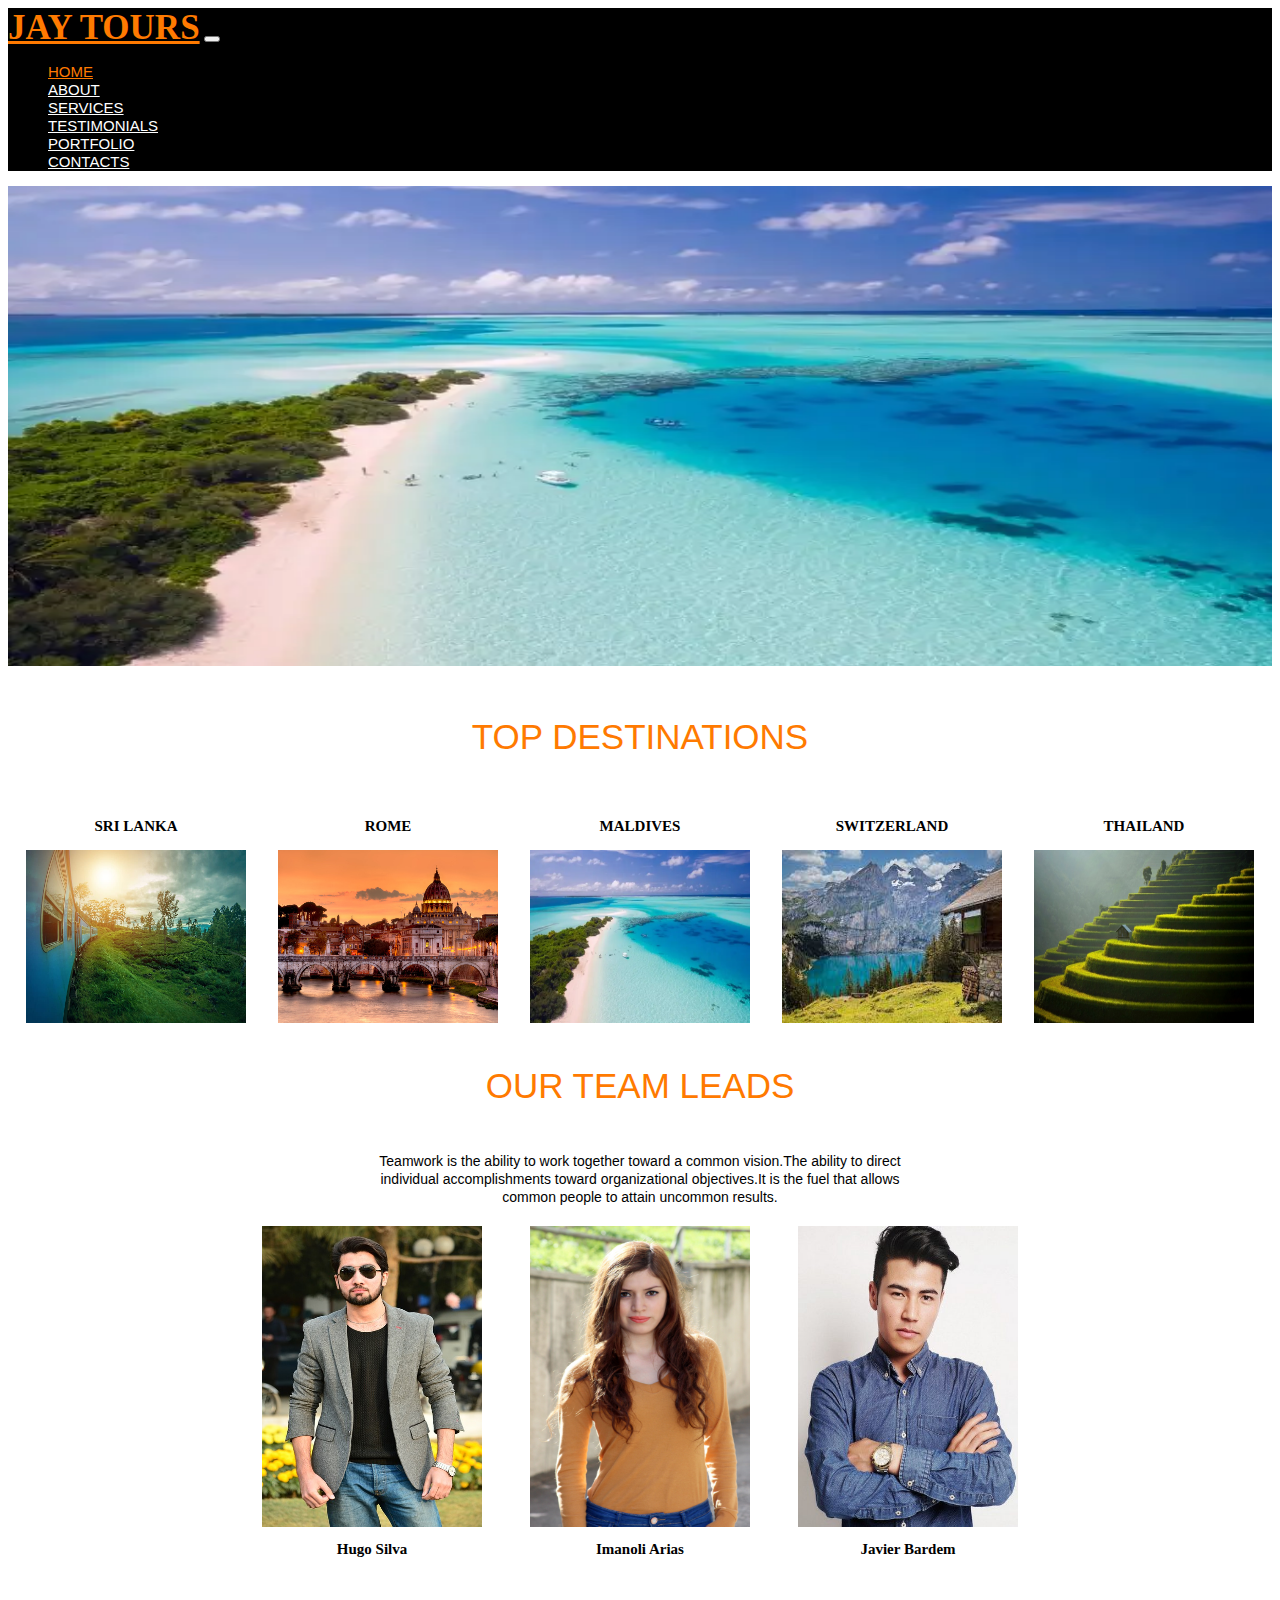
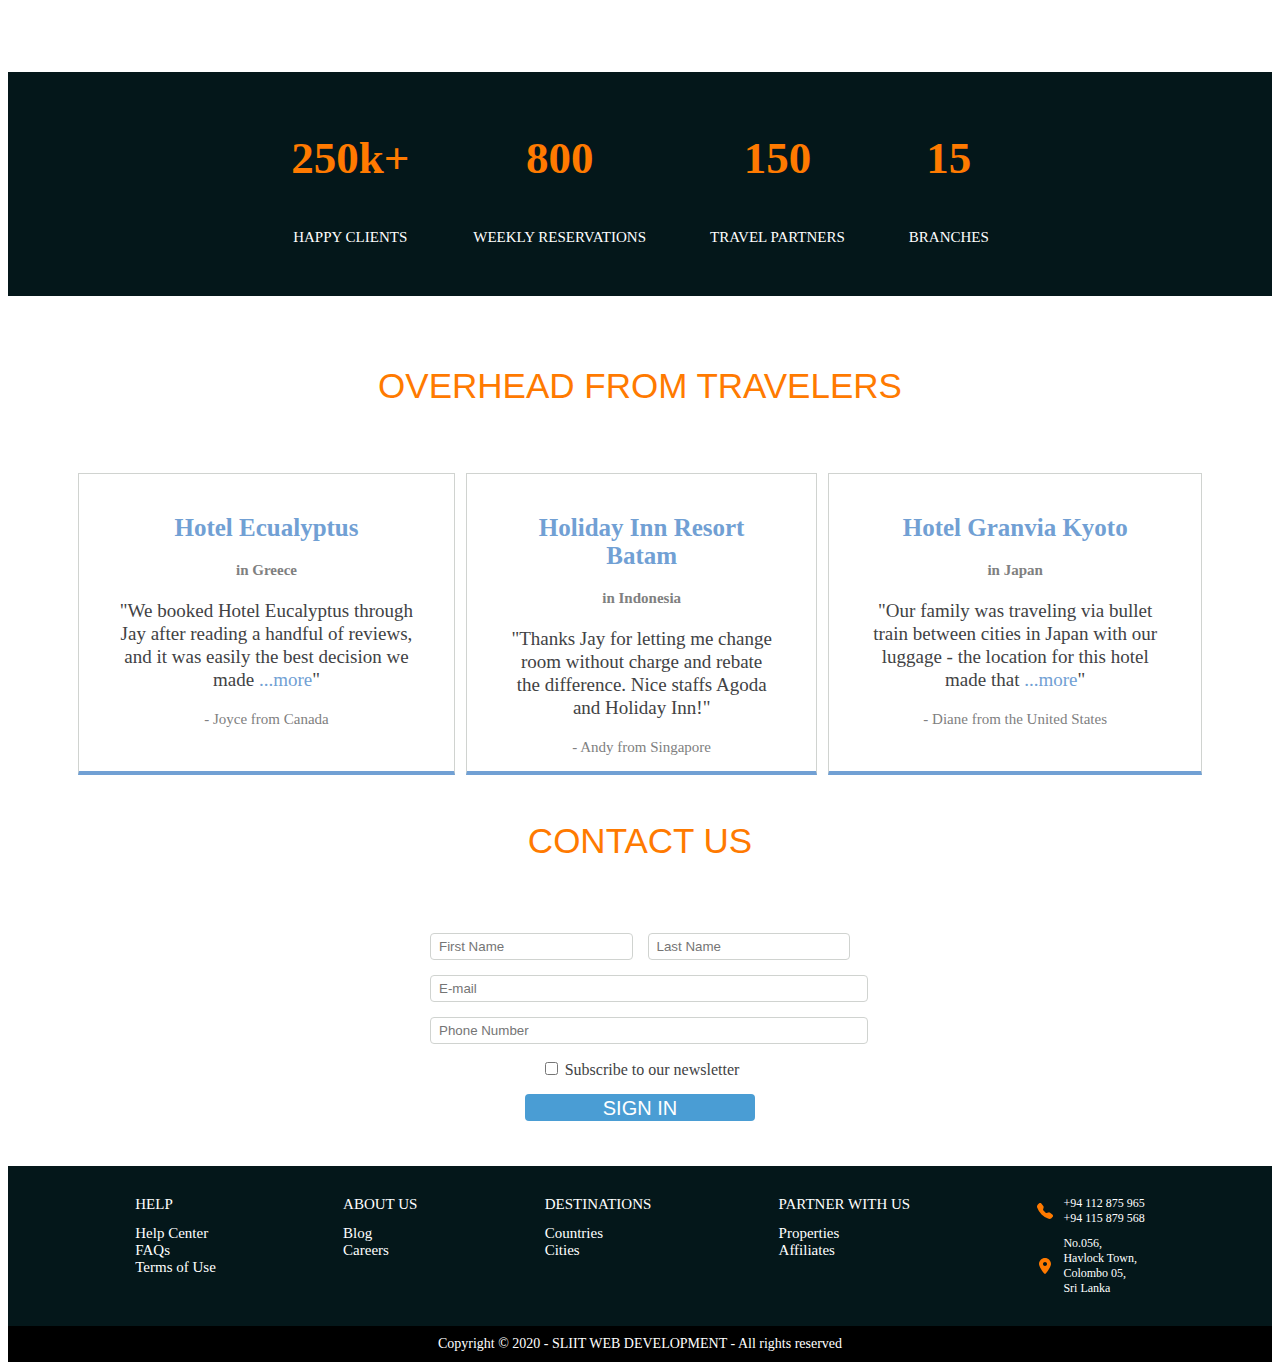
<file: index.html>
<!DOCTYPE html>
<html lang="en">
  <head>
    <meta charset="utf-8" />
    <meta name="viewport" content="width=device-width, initial-scale=1" />
    <title>Travel</title>
    <link
      href="https://cdn.jsdelivr.net/npm/bootstrap@5.3.2/dist/css/bootstrap.min.css"
      rel="stylesheet"
      integrity="sha384-T3c6CoIi6uLrA9TneNEoa7RxnatzjcDSCmG1MXxSR1GAsXEV/Dwwykc2MPK8M2HN"
      crossorigin="anonymous"
    />
    <link rel="stylesheet" type="text/css" href="styles.css" />
  </head>
  <body>
    <header class="container">
      <nav class="navbar navbar-expand-lg bg-body-secondary">
        <div class="container-fluid">
          <a class="navbar-brand" href="#">JAY TOURS</a>
          <button
            class="navbar-toggler"
            type="button"
            data-bs-toggle="collapse"
            data-bs-target="#navbarNav"
            aria-controls="navbarNav"
            aria-expanded="false"
            aria-label="Toggle navigation"
          >
            <span class="navbar-toggler-icon"></span>
          </button>
          <div
            class="collapse navbar-collapse justify-content-end"
            id="navbarNav"
          >
            <ul class="navbar-nav">
              <li class="nav-item">
                <a class="nav-link active" aria-current="page" href="#">HOME</a>
              </li>
              <li class="nav-item">
                <a class="nav-link" href="#">ABOUT</a>
              </li>
              <li class="nav-item">
                <a class="nav-link" href="#">SERVICES</a>
              </li>
              <li class="nav-item">
                <a class="nav-link" href="#">TESTIMONIALS</a>
              </li>
              <li class="nav-item">
                <a class="nav-link" href="#">PORTFOLIO</a>
              </li>
              <li class="nav-item">
                <a class="nav-link" href="#">CONTACTS</a>
              </li>
            </ul>
          </div>
        </div>
      </nav>
    </header>
    <main>
      <div>
        <img src="images/maldives-1.png" alt="CTA image" class="image-style" />
      </div>
      <div class="destination-section">
        <h4 class="section-title">Top destinations</h4>
        <div id="top-destinations"></div>
      </div>
      <div class="team-leads-section">
        <h4 class="section-title">Our team leads</h4>
        <p class="subtopic">
          Teamwork is the ability to work together toward a common vision.The
          ability to direct individual accomplishments toward organizational
          objectives.It is the fuel that allows common people to attain uncommon
          results.
        </p>
        <div id="team-leads-data"></div>
      </div>
      <div class="testimonials-section">
        <div id="testimonials"></div>
      </div>
      <div class="travelers-overhead-section">
        <h4 class="section-title">Overhead from travelers</h4>
        <div id="overhead-details">
          <div class="card">
            <h3 class="cardTitle">Hotel Ecualyptus</h3>
            <h4 class="locationName">in Greece</h4>
            <p class="reviewInShort">
              "We booked Hotel Eucalyptus through Jay after reading a handful of
              reviews, and it was easily the best decision we made
              <span class="seeMoreText">...more</span>"
            </p>
            <div class="personName">- Joyce from Canada</div>
          </div>
          <div class="card">
            <h3 class="cardTitle">Holiday Inn Resort Batam</h3>
            <h4 class="locationName">in Indonesia</h4>
            <p class="reviewInShort">
              "Thanks Jay for letting me change room without charge and rebate
              the difference. Nice staffs Agoda and Holiday Inn!"
            </p>
            <div class="personName">- Andy from Singapore</div>
          </div>
          <div class="card">
            <h3 class="cardTitle">Hotel Granvia Kyoto</h3>
            <h4 class="locationName">in Japan</h4>
            <p class="reviewInShort">
              "Our family was traveling via bullet train between cities in Japan
              with our luggage - the location for this hotel made that
              <span class="seeMoreText">...more</span>"
            </p>
            <div class="personName">- Diane from the United States</div>
          </div>
        </div>
      </div>
      <div class="contact-us-section">
        <h4 class="section-title">Contact us</h4>
        <div class="form-style">
          <form class="contact-us-form">
            <div class="name-field input-fields">
              <input
                class="input-style"
                type="text"
                name="first-name"
                id="first-name"
                placeholder="First Name"
              />
              <input
                class="input-style"
                type="text"
                name="last-name"
                id="last-name"
                placeholder="Last Name"
              />
            </div>
            <div class="input-fields">
              <input
                class="input-style"
                type="email"
                name="email"
                id="email"
                placeholder="E-mail"
              />
            </div>
            <div class="input-fields">
              <input
                class="input-style"
                type="tel"
                name="phone-number"
                id="phone-number"
                placeholder="Phone Number"
              />
            </div>
            <div>
              <input
                type="checkbox"
                name="newsletter-subscription"
                id="newsletter-subscription"
              />
              <label for="newsletter-subscription" class="checkbox-label"
                >Subscribe to our newsletter</label
              >
            </div>
            <div class="input-fields">
              <button type="submit" class="submit-button">Sign in</button>
            </div>
          </form>
        </div>
      </div>
    </main>
    <footer class="footer-styles">
      <div class="footer-itemset">
        <div class="footer-nav-title">Help</div>
        <div>
          <div>Help Center</div>
          <div>FAQs</div>
          <div>Terms of Use</div>
        </div>
      </div>
      <div class="footer-itemset">
        <div class="footer-nav-title">About us</div>
        <div>
          <div>Blog</div>
          <div>Careers</div>
        </div>
      </div>
      <div class="footer-itemset">
        <div class="footer-nav-title">Destinations</div>
        <div>
          <div>Countries</div>
          <div>Cities</div>
        </div>
      </div>
      <div class="footer-itemset">
        <div class="footer-nav-title">Partner with us</div>
        <div>
          <div>Properties</div>
          <div>Affiliates</div>
        </div>
      </div>
      <div class="contact-details">
        <div class="contact-items">
          <svg
            xmlns="http://www.w3.org/2000/svg"
            width="16"
            height="16"
            fill="currentColor"
            class="bi bi-telephone-fill"
            viewBox="0 0 16 16"
          >
            <path
              fill-rule="evenodd"
              class="icon-color"
              d="M1.885.511a1.745 1.745 0 0 1 2.61.163L6.29 2.98c.329.423.445.974.315 1.494l-.547 2.19a.678.678 0 0 0 .178.643l2.457 2.457a.678.678 0 0 0 .644.178l2.189-.547a1.745 1.745 0 0 1 1.494.315l2.306 1.794c.829.645.905 1.87.163 2.611l-1.034 1.034c-.74.74-1.846 1.065-2.877.702a18.634 18.634 0 0 1-7.01-4.42 18.634 18.634 0 0 1-4.42-7.009c-.362-1.03-.037-2.137.703-2.877L1.885.511z"
            />
          </svg>
          <div>
            <div>+94 112 875 965</div>
            <div>+94 115 879 568</div>
          </div>
        </div>

        <div class="contact-items">
          <svg
            xmlns="http://www.w3.org/2000/svg"
            width="16"
            height="16"
            fill="currentColor"
            viewBox="0 0 384 512"
          >
            <!--! Font Awesome Free 6.1.1 by @fontawesome - https://fontawesome.com License - https://fontawesome.com/license/free (Icons: CC BY 4.0, Fonts: SIL OFL 1.1, Code: MIT License) Copyright 2022 Fonticons, Inc. -->
            <path
              class="icon-color"
              d="M168.3 499.2C116.1 435 0 279.4 0 192C0 85.96 85.96 0 192 0C298 0 384 85.96 384 192C384 279.4 267 435 215.7 499.2C203.4 514.5 180.6 514.5 168.3 499.2H168.3zM192 256C227.3 256 256 227.3 256 192C256 156.7 227.3 128 192 128C156.7 128 128 156.7 128 192C128 227.3 156.7 256 192 256z"
            />
          </svg>
          <div>
            <div>No.056,</div>
            <div>Havlock Town,</div>
            <div>Colombo 05,</div>
            <div>Sri Lanka</div>
          </div>
        </div>
      </div>
    </footer>
    <div class="copyright-notice">
      Copyright &copy; 2020 - SLIIT WEB DEVELOPMENT - All rights reserved
    </div>
    <script
      src="https://cdn.jsdelivr.net/npm/bootstrap@5.3.2/dist/js/bootstrap.bundle.min.js"
      integrity="sha384-C6RzsynM9kWDrMNeT87bh95OGNyZPhcTNXj1NW7RuBCsyN/o0jlpcV8Qyq46cDfL"
      crossorigin="anonymous"
    ></script>
    <script type="text/javascript" src="script.js"></script>
  </body>
</html>
</file>
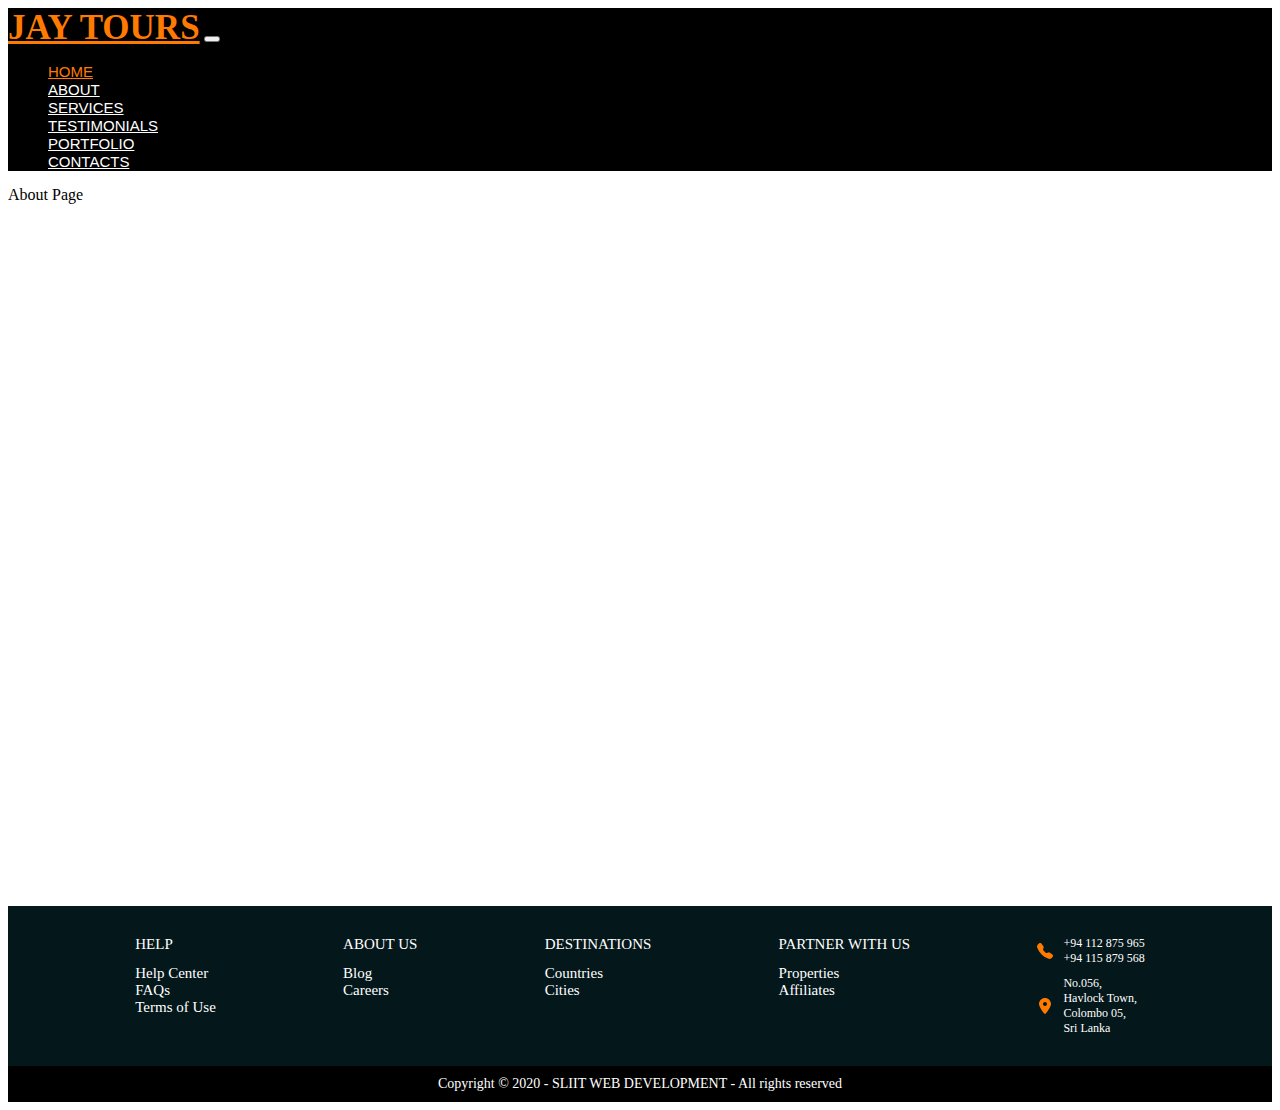
<file: about.html>
<!DOCTYPE html>
<html lang="en">
  <head>
    <meta charset="UTF-8" />
    <meta name="viewport" content="width=device-width, initial-scale=1.0" />
    <title>Travel</title>
    <link
      href="https://cdn.jsdelivr.net/npm/bootstrap@5.3.2/dist/css/bootstrap.min.css"
      rel="stylesheet"
      integrity="sha384-T3c6CoIi6uLrA9TneNEoa7RxnatzjcDSCmG1MXxSR1GAsXEV/Dwwykc2MPK8M2HN"
      crossorigin="anonymous"
    />
    <link rel="stylesheet" type="text/css" href="styles.css" />
  </head>
  <body>
    <header class="container">
      <nav class="navbar navbar-expand-lg bg-body-secondary">
        <div class="container-fluid">
          <a class="navbar-brand" href="/index.html">JAY TOURS</a>
          <button
            class="navbar-toggler"
            type="button"
            data-bs-toggle="collapse"
            data-bs-target="#navbarNav"
            aria-controls="navbarNav"
            aria-expanded="false"
            aria-label="Toggle navigation"
          >
            <span class="navbar-toggler-icon"></span>
          </button>
          <div
            class="collapse navbar-collapse justify-content-end"
            id="navbarNav"
          >
            <ul class="navbar-nav">
              <li class="nav-item">
                <a
                  class="nav-link active"
                  aria-current="page"
                  href="/index.html"
                  >HOME</a
                >
              </li>
              <li class="nav-item">
                <a class="nav-link" href="/about.html">ABOUT</a>
              </li>
              <li class="nav-item">
                <a class="nav-link" href="/services.html">SERVICES</a>
              </li>
              <li class="nav-item">
                <a class="nav-link" href="/testimonials.html">TESTIMONIALS</a>
              </li>
              <li class="nav-item">
                <a class="nav-link" href="/portfolio.html">PORTFOLIO</a>
              </li>
              <li class="nav-item">
                <a class="nav-link" href="/contacts.html">CONTACTS</a>
              </li>
            </ul>
          </div>
        </div>
      </nav>
    </header>
    <main class="main-content">About Page</main>

    <footer class="footer-styles">
      <div class="footer-itemset">
        <div class="footer-nav-title">Help</div>
        <div>
          <div>Help Center</div>
          <div>FAQs</div>
          <div>Terms of Use</div>
        </div>
      </div>
      <div class="footer-itemset">
        <div class="footer-nav-title">About us</div>
        <div>
          <div>Blog</div>
          <div>Careers</div>
        </div>
      </div>
      <div class="footer-itemset">
        <div class="footer-nav-title">Destinations</div>
        <div>
          <div>Countries</div>
          <div>Cities</div>
        </div>
      </div>
      <div class="footer-itemset">
        <div class="footer-nav-title">Partner with us</div>
        <div>
          <div>Properties</div>
          <div>Affiliates</div>
        </div>
      </div>
      <div class="contact-details">
        <div class="contact-items">
          <svg
            xmlns="http://www.w3.org/2000/svg"
            width="16"
            height="16"
            fill="currentColor"
            class="bi bi-telephone-fill"
            viewBox="0 0 16 16"
          >
            <path
              fill-rule="evenodd"
              class="icon-color"
              d="M1.885.511a1.745 1.745 0 0 1 2.61.163L6.29 2.98c.329.423.445.974.315 1.494l-.547 2.19a.678.678 0 0 0 .178.643l2.457 2.457a.678.678 0 0 0 .644.178l2.189-.547a1.745 1.745 0 0 1 1.494.315l2.306 1.794c.829.645.905 1.87.163 2.611l-1.034 1.034c-.74.74-1.846 1.065-2.877.702a18.634 18.634 0 0 1-7.01-4.42 18.634 18.634 0 0 1-4.42-7.009c-.362-1.03-.037-2.137.703-2.877L1.885.511z"
            />
          </svg>
          <div>
            <div>+94 112 875 965</div>
            <div>+94 115 879 568</div>
          </div>
        </div>

        <div class="contact-items">
          <svg
            xmlns="http://www.w3.org/2000/svg"
            width="16"
            height="16"
            fill="currentColor"
            viewBox="0 0 384 512"
          >
            <!--! Font Awesome Free 6.1.1 by @fontawesome - https://fontawesome.com License - https://fontawesome.com/license/free (Icons: CC BY 4.0, Fonts: SIL OFL 1.1, Code: MIT License) Copyright 2022 Fonticons, Inc. -->
            <path
              class="icon-color"
              d="M168.3 499.2C116.1 435 0 279.4 0 192C0 85.96 85.96 0 192 0C298 0 384 85.96 384 192C384 279.4 267 435 215.7 499.2C203.4 514.5 180.6 514.5 168.3 499.2H168.3zM192 256C227.3 256 256 227.3 256 192C256 156.7 227.3 128 192 128C156.7 128 128 156.7 128 192C128 227.3 156.7 256 192 256z"
            />
          </svg>
          <div>
            <div>No.056,</div>
            <div>Havlock Town,</div>
            <div>Colombo 05,</div>
            <div>Sri Lanka</div>
          </div>
        </div>
      </div>
    </footer>
    <div class="copyright-notice">
      Copyright &copy; 2020 - SLIIT WEB DEVELOPMENT - All rights reserved
    </div>
  </body>
</html>
</file>
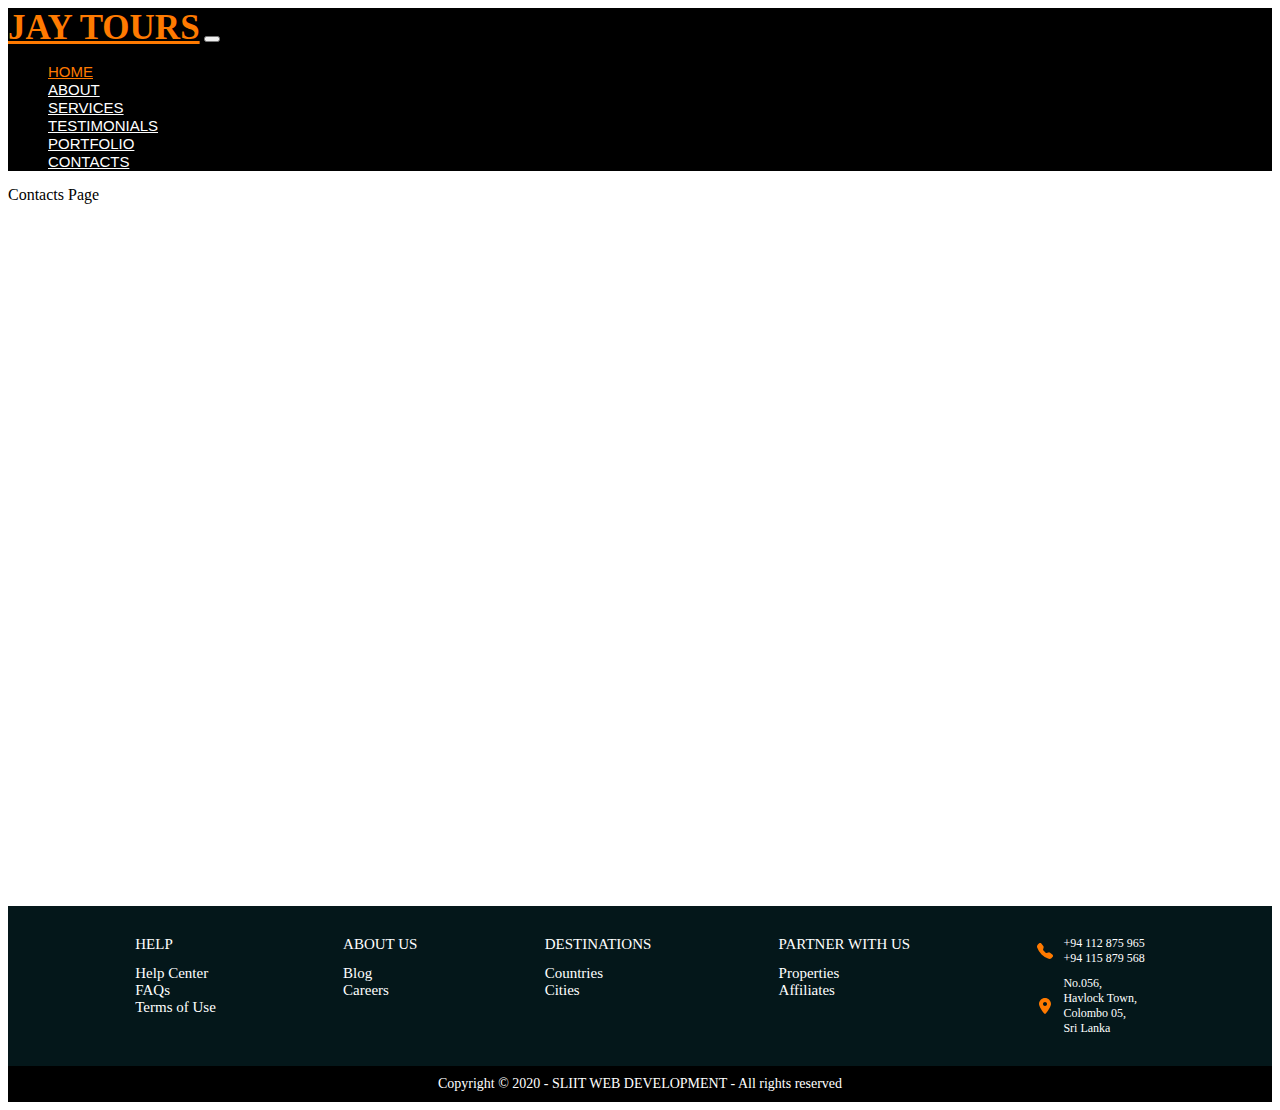
<file: contacts.html>
<!DOCTYPE html>
<html lang="en">
  <head>
    <meta charset="UTF-8" />
    <meta name="viewport" content="width=device-width, initial-scale=1.0" />
    <title>Travel</title>
    <link
      href="https://cdn.jsdelivr.net/npm/bootstrap@5.3.2/dist/css/bootstrap.min.css"
      rel="stylesheet"
      integrity="sha384-T3c6CoIi6uLrA9TneNEoa7RxnatzjcDSCmG1MXxSR1GAsXEV/Dwwykc2MPK8M2HN"
      crossorigin="anonymous"
    />
    <link rel="stylesheet" type="text/css" href="styles.css" />
  </head>
  <body>
    <header class="container">
      <nav class="navbar navbar-expand-lg bg-body-secondary">
        <div class="container-fluid">
          <a class="navbar-brand" href="/index.html">JAY TOURS</a>
          <button
            class="navbar-toggler"
            type="button"
            data-bs-toggle="collapse"
            data-bs-target="#navbarNav"
            aria-controls="navbarNav"
            aria-expanded="false"
            aria-label="Toggle navigation"
          >
            <span class="navbar-toggler-icon"></span>
          </button>
          <div
            class="collapse navbar-collapse justify-content-end"
            id="navbarNav"
          >
            <ul class="navbar-nav">
              <li class="nav-item">
                <a
                  class="nav-link active"
                  aria-current="page"
                  href="/index.html"
                  >HOME</a
                >
              </li>
              <li class="nav-item">
                <a class="nav-link" href="/about.html">ABOUT</a>
              </li>
              <li class="nav-item">
                <a class="nav-link" href="/services.html">SERVICES</a>
              </li>
              <li class="nav-item">
                <a class="nav-link" href="/testimonials.html">TESTIMONIALS</a>
              </li>
              <li class="nav-item">
                <a class="nav-link" href="/portfolio.html">PORTFOLIO</a>
              </li>
              <li class="nav-item">
                <a class="nav-link" href="/contacts.html">CONTACTS</a>
              </li>
            </ul>
          </div>
        </div>
      </nav>
    </header>
    <main class="main-content">Contacts Page</main>
    <footer class="footer-styles">
        <div class="footer-itemset">
          <div class="footer-nav-title">Help</div>
          <div>
            <div>Help Center</div>
            <div>FAQs</div>
            <div>Terms of Use</div>
          </div>
        </div>
        <div class="footer-itemset">
          <div class="footer-nav-title">About us</div>
          <div>
            <div>Blog</div>
            <div>Careers</div>
          </div>
        </div>
        <div class="footer-itemset">
          <div class="footer-nav-title">Destinations</div>
          <div>
            <div>Countries</div>
            <div>Cities</div>
          </div>
        </div>
        <div class="footer-itemset">
          <div class="footer-nav-title">Partner with us</div>
          <div>
            <div>Properties</div>
            <div>Affiliates</div>
          </div>
        </div>
        <div class="contact-details">
          <div class="contact-items">
            <svg
              xmlns="http://www.w3.org/2000/svg"
              width="16"
              height="16"
              fill="currentColor"
              class="bi bi-telephone-fill"
              viewBox="0 0 16 16"
            >
              <path
                fill-rule="evenodd"
                class="icon-color"
                d="M1.885.511a1.745 1.745 0 0 1 2.61.163L6.29 2.98c.329.423.445.974.315 1.494l-.547 2.19a.678.678 0 0 0 .178.643l2.457 2.457a.678.678 0 0 0 .644.178l2.189-.547a1.745 1.745 0 0 1 1.494.315l2.306 1.794c.829.645.905 1.87.163 2.611l-1.034 1.034c-.74.74-1.846 1.065-2.877.702a18.634 18.634 0 0 1-7.01-4.42 18.634 18.634 0 0 1-4.42-7.009c-.362-1.03-.037-2.137.703-2.877L1.885.511z"
              />
            </svg>
            <div>
              <div>+94 112 875 965</div>
              <div>+94 115 879 568</div>
            </div>
          </div>
  
          <div class="contact-items">
            <svg
              xmlns="http://www.w3.org/2000/svg"
              width="16"
              height="16"
              fill="currentColor"
              viewBox="0 0 384 512"
            >
              <!--! Font Awesome Free 6.1.1 by @fontawesome - https://fontawesome.com License - https://fontawesome.com/license/free (Icons: CC BY 4.0, Fonts: SIL OFL 1.1, Code: MIT License) Copyright 2022 Fonticons, Inc. -->
              <path
                class="icon-color"
                d="M168.3 499.2C116.1 435 0 279.4 0 192C0 85.96 85.96 0 192 0C298 0 384 85.96 384 192C384 279.4 267 435 215.7 499.2C203.4 514.5 180.6 514.5 168.3 499.2H168.3zM192 256C227.3 256 256 227.3 256 192C256 156.7 227.3 128 192 128C156.7 128 128 156.7 128 192C128 227.3 156.7 256 192 256z"
              />
            </svg>
            <div>
              <div>No.056,</div>
              <div>Havlock Town,</div>
              <div>Colombo 05,</div>
              <div>Sri Lanka</div>
            </div>
          </div>
        </div>
      </footer>
      <div class="copyright-notice">
        Copyright &copy; 2020 - SLIIT WEB DEVELOPMENT - All rights reserved
      </div>
  </body>
</html>
</file>
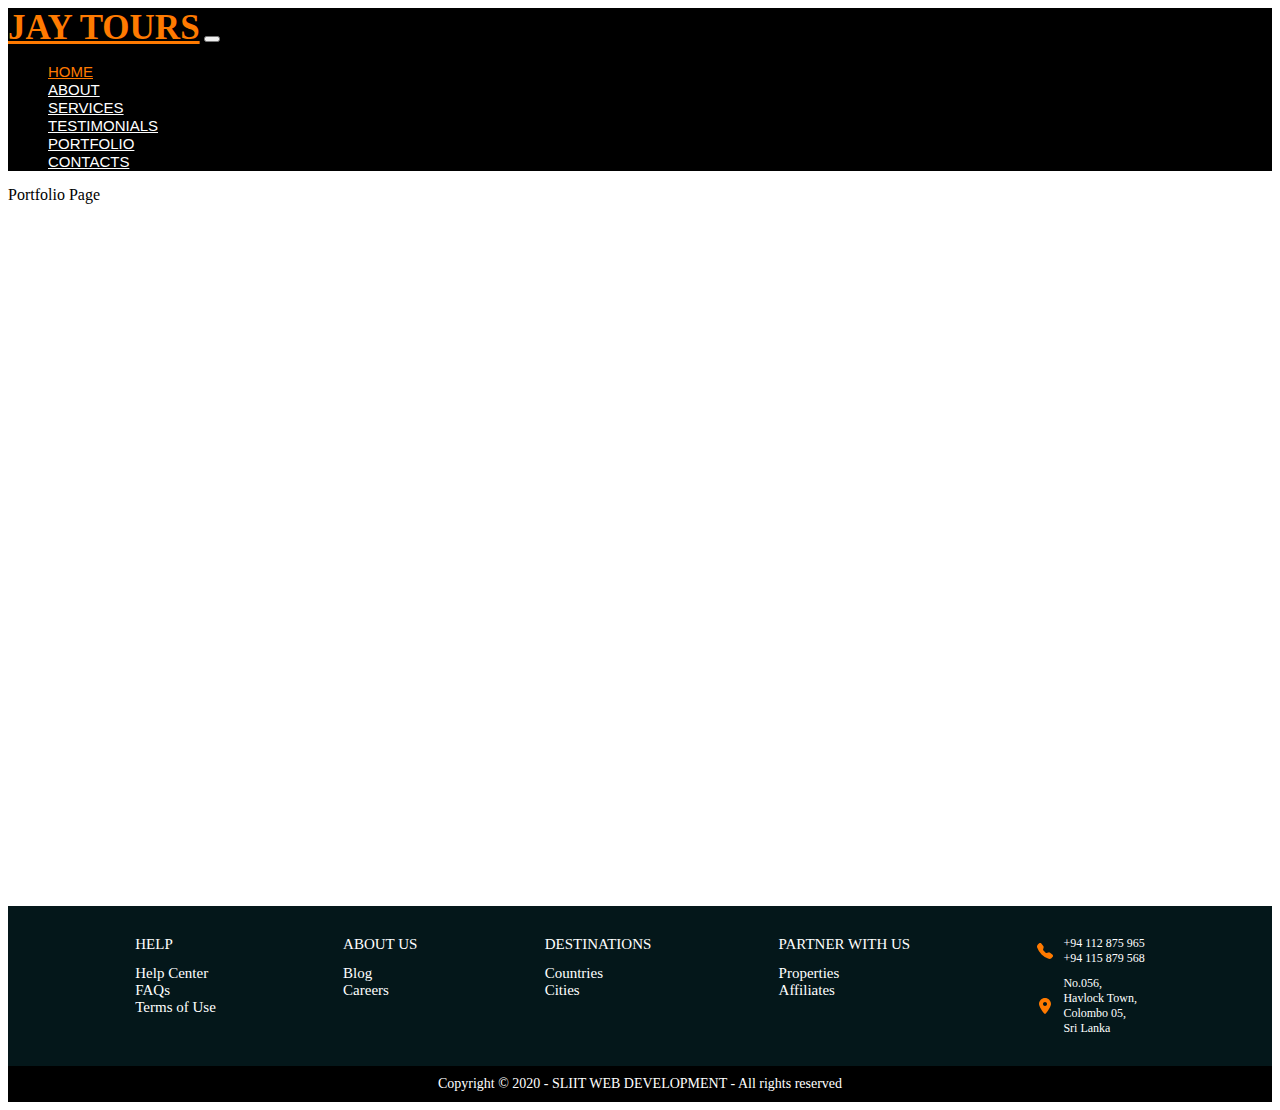
<file: portfolio.html>
<!DOCTYPE html>
<html lang="en">
  <head>
    <meta charset="UTF-8" />
    <meta name="viewport" content="width=device-width, initial-scale=1.0" />
    <title>Travel</title>
    <link
      href="https://cdn.jsdelivr.net/npm/bootstrap@5.3.2/dist/css/bootstrap.min.css"
      rel="stylesheet"
      integrity="sha384-T3c6CoIi6uLrA9TneNEoa7RxnatzjcDSCmG1MXxSR1GAsXEV/Dwwykc2MPK8M2HN"
      crossorigin="anonymous"
    />
    <link rel="stylesheet" type="text/css" href="styles.css" />
  </head>
  <body>
    <header class="container">
      <nav class="navbar navbar-expand-lg bg-body-secondary">
        <div class="container-fluid">
          <a class="navbar-brand" href="/index.html">JAY TOURS</a>
          <button
            class="navbar-toggler"
            type="button"
            data-bs-toggle="collapse"
            data-bs-target="#navbarNav"
            aria-controls="navbarNav"
            aria-expanded="false"
            aria-label="Toggle navigation"
          >
            <span class="navbar-toggler-icon"></span>
          </button>
          <div
            class="collapse navbar-collapse justify-content-end"
            id="navbarNav"
          >
            <ul class="navbar-nav">
              <li class="nav-item">
                <a
                  class="nav-link active"
                  aria-current="page"
                  href="/index.html"
                  >HOME</a
                >
              </li>
              <li class="nav-item">
                <a class="nav-link" href="/about.html">ABOUT</a>
              </li>
              <li class="nav-item">
                <a class="nav-link" href="/services.html">SERVICES</a>
              </li>
              <li class="nav-item">
                <a class="nav-link" href="/testimonials.html">TESTIMONIALS</a>
              </li>
              <li class="nav-item">
                <a class="nav-link" href="/portfolio.html">PORTFOLIO</a>
              </li>
              <li class="nav-item">
                <a class="nav-link" href="/contacts.html">CONTACTS</a>
              </li>
            </ul>
          </div>
        </div>
      </nav>
    </header>
    <main class="main-content">Portfolio Page</main>
    <footer class="footer-styles">
        <div class="footer-itemset">
          <div class="footer-nav-title">Help</div>
          <div>
            <div>Help Center</div>
            <div>FAQs</div>
            <div>Terms of Use</div>
          </div>
        </div>
        <div class="footer-itemset">
          <div class="footer-nav-title">About us</div>
          <div>
            <div>Blog</div>
            <div>Careers</div>
          </div>
        </div>
        <div class="footer-itemset">
          <div class="footer-nav-title">Destinations</div>
          <div>
            <div>Countries</div>
            <div>Cities</div>
          </div>
        </div>
        <div class="footer-itemset">
          <div class="footer-nav-title">Partner with us</div>
          <div>
            <div>Properties</div>
            <div>Affiliates</div>
          </div>
        </div>
        <div class="contact-details">
          <div class="contact-items">
            <svg
              xmlns="http://www.w3.org/2000/svg"
              width="16"
              height="16"
              fill="currentColor"
              class="bi bi-telephone-fill"
              viewBox="0 0 16 16"
            >
              <path
                fill-rule="evenodd"
                class="icon-color"
                d="M1.885.511a1.745 1.745 0 0 1 2.61.163L6.29 2.98c.329.423.445.974.315 1.494l-.547 2.19a.678.678 0 0 0 .178.643l2.457 2.457a.678.678 0 0 0 .644.178l2.189-.547a1.745 1.745 0 0 1 1.494.315l2.306 1.794c.829.645.905 1.87.163 2.611l-1.034 1.034c-.74.74-1.846 1.065-2.877.702a18.634 18.634 0 0 1-7.01-4.42 18.634 18.634 0 0 1-4.42-7.009c-.362-1.03-.037-2.137.703-2.877L1.885.511z"
              />
            </svg>
            <div>
              <div>+94 112 875 965</div>
              <div>+94 115 879 568</div>
            </div>
          </div>
  
          <div class="contact-items">
            <svg
              xmlns="http://www.w3.org/2000/svg"
              width="16"
              height="16"
              fill="currentColor"
              viewBox="0 0 384 512"
            >
              <!--! Font Awesome Free 6.1.1 by @fontawesome - https://fontawesome.com License - https://fontawesome.com/license/free (Icons: CC BY 4.0, Fonts: SIL OFL 1.1, Code: MIT License) Copyright 2022 Fonticons, Inc. -->
              <path
                class="icon-color"
                d="M168.3 499.2C116.1 435 0 279.4 0 192C0 85.96 85.96 0 192 0C298 0 384 85.96 384 192C384 279.4 267 435 215.7 499.2C203.4 514.5 180.6 514.5 168.3 499.2H168.3zM192 256C227.3 256 256 227.3 256 192C256 156.7 227.3 128 192 128C156.7 128 128 156.7 128 192C128 227.3 156.7 256 192 256z"
              />
            </svg>
            <div>
              <div>No.056,</div>
              <div>Havlock Town,</div>
              <div>Colombo 05,</div>
              <div>Sri Lanka</div>
            </div>
          </div>
        </div>
      </footer>
      <div class="copyright-notice">
        Copyright &copy; 2020 - SLIIT WEB DEVELOPMENT - All rights reserved
      </div>
  </body>
</html>
</file>
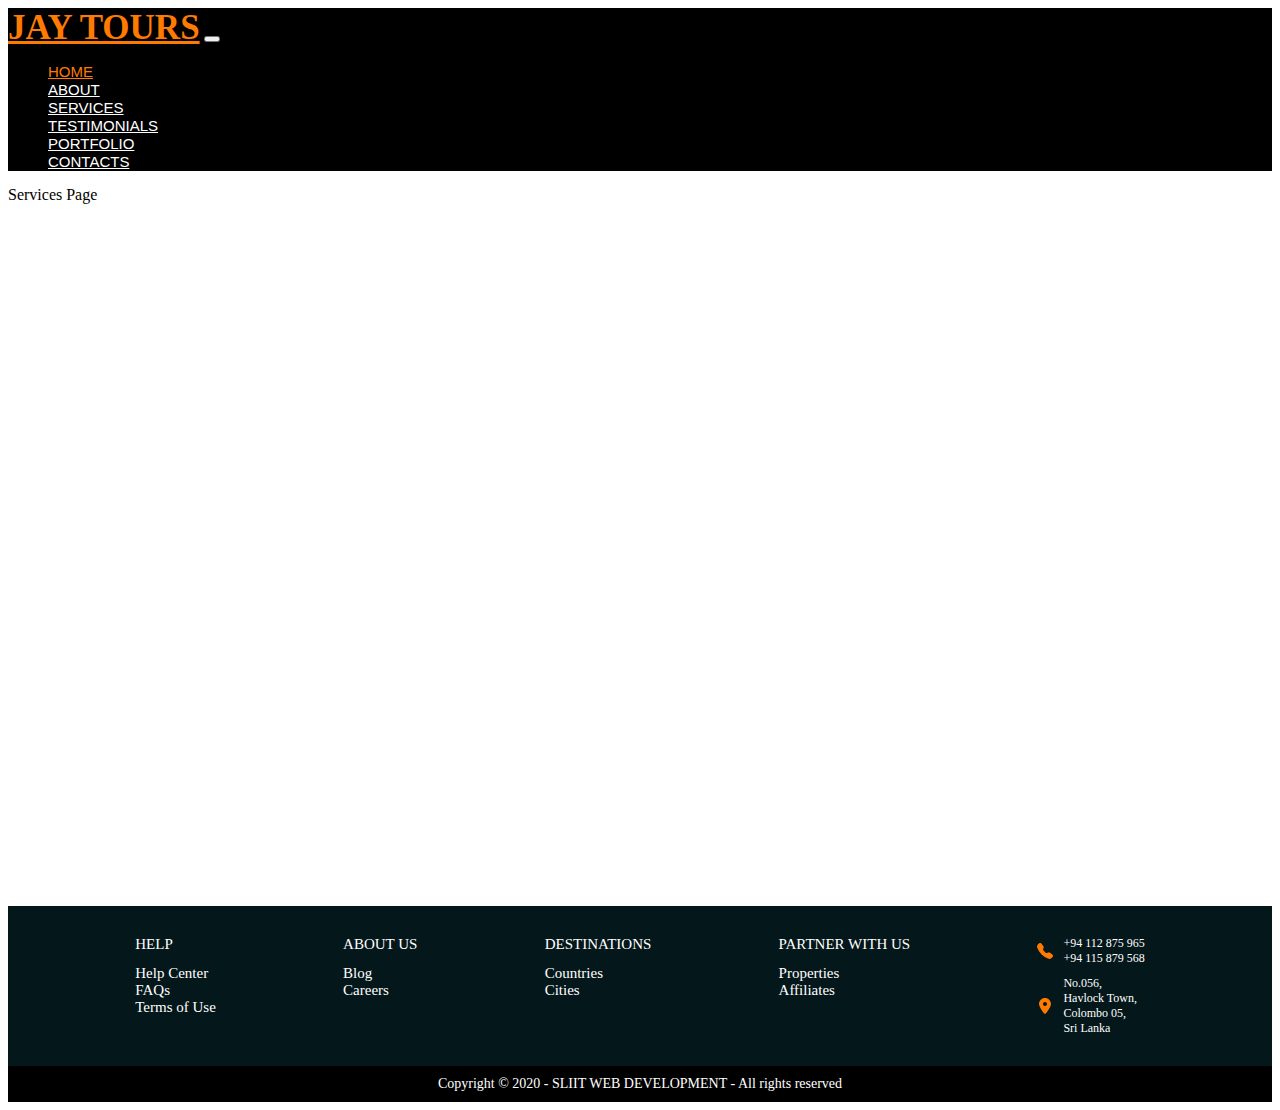
<file: services.html>
<!DOCTYPE html>
<html lang="en">
  <head>
    <meta charset="UTF-8" />
    <meta name="viewport" content="width=device-width, initial-scale=1.0" />
    <title>Travel</title>
    <link
      href="https://cdn.jsdelivr.net/npm/bootstrap@5.3.2/dist/css/bootstrap.min.css"
      rel="stylesheet"
      integrity="sha384-T3c6CoIi6uLrA9TneNEoa7RxnatzjcDSCmG1MXxSR1GAsXEV/Dwwykc2MPK8M2HN"
      crossorigin="anonymous"
    />
    <link rel="stylesheet" type="text/css" href="styles.css" />
  </head>
  <body>
    <header class="container">
      <nav class="navbar navbar-expand-lg bg-body-secondary">
        <div class="container-fluid">
          <a class="navbar-brand" href="/index.html">JAY TOURS</a>
          <button
            class="navbar-toggler"
            type="button"
            data-bs-toggle="collapse"
            data-bs-target="#navbarNav"
            aria-controls="navbarNav"
            aria-expanded="false"
            aria-label="Toggle navigation"
          >
            <span class="navbar-toggler-icon"></span>
          </button>
          <div
            class="collapse navbar-collapse justify-content-end"
            id="navbarNav"
          >
            <ul class="navbar-nav">
              <li class="nav-item">
                <a
                  class="nav-link active"
                  aria-current="page"
                  href="/index.html"
                  >HOME</a
                >
              </li>
              <li class="nav-item">
                <a class="nav-link" href="/about.html">ABOUT</a>
              </li>
              <li class="nav-item">
                <a class="nav-link" href="/services.html">SERVICES</a>
              </li>
              <li class="nav-item">
                <a class="nav-link" href="/testimonials.html">TESTIMONIALS</a>
              </li>
              <li class="nav-item">
                <a class="nav-link" href="/portfolio.html">PORTFOLIO</a>
              </li>
              <li class="nav-item">
                <a class="nav-link" href="/contacts.html">CONTACTS</a>
              </li>
            </ul>
          </div>
        </div>
      </nav>
    </header>
    <main class="main-content">Services Page</main>
    <footer class="footer-styles">
        <div class="footer-itemset">
          <div class="footer-nav-title">Help</div>
          <div>
            <div>Help Center</div>
            <div>FAQs</div>
            <div>Terms of Use</div>
          </div>
        </div>
        <div class="footer-itemset">
          <div class="footer-nav-title">About us</div>
          <div>
            <div>Blog</div>
            <div>Careers</div>
          </div>
        </div>
        <div class="footer-itemset">
          <div class="footer-nav-title">Destinations</div>
          <div>
            <div>Countries</div>
            <div>Cities</div>
          </div>
        </div>
        <div class="footer-itemset">
          <div class="footer-nav-title">Partner with us</div>
          <div>
            <div>Properties</div>
            <div>Affiliates</div>
          </div>
        </div>
        <div class="contact-details">
          <div class="contact-items">
            <svg
              xmlns="http://www.w3.org/2000/svg"
              width="16"
              height="16"
              fill="currentColor"
              class="bi bi-telephone-fill"
              viewBox="0 0 16 16"
            >
              <path
                fill-rule="evenodd"
                class="icon-color"
                d="M1.885.511a1.745 1.745 0 0 1 2.61.163L6.29 2.98c.329.423.445.974.315 1.494l-.547 2.19a.678.678 0 0 0 .178.643l2.457 2.457a.678.678 0 0 0 .644.178l2.189-.547a1.745 1.745 0 0 1 1.494.315l2.306 1.794c.829.645.905 1.87.163 2.611l-1.034 1.034c-.74.74-1.846 1.065-2.877.702a18.634 18.634 0 0 1-7.01-4.42 18.634 18.634 0 0 1-4.42-7.009c-.362-1.03-.037-2.137.703-2.877L1.885.511z"
              />
            </svg>
            <div>
              <div>+94 112 875 965</div>
              <div>+94 115 879 568</div>
            </div>
          </div>
  
          <div class="contact-items">
            <svg
              xmlns="http://www.w3.org/2000/svg"
              width="16"
              height="16"
              fill="currentColor"
              viewBox="0 0 384 512"
            >
              <!--! Font Awesome Free 6.1.1 by @fontawesome - https://fontawesome.com License - https://fontawesome.com/license/free (Icons: CC BY 4.0, Fonts: SIL OFL 1.1, Code: MIT License) Copyright 2022 Fonticons, Inc. -->
              <path
                class="icon-color"
                d="M168.3 499.2C116.1 435 0 279.4 0 192C0 85.96 85.96 0 192 0C298 0 384 85.96 384 192C384 279.4 267 435 215.7 499.2C203.4 514.5 180.6 514.5 168.3 499.2H168.3zM192 256C227.3 256 256 227.3 256 192C256 156.7 227.3 128 192 128C156.7 128 128 156.7 128 192C128 227.3 156.7 256 192 256z"
              />
            </svg>
            <div>
              <div>No.056,</div>
              <div>Havlock Town,</div>
              <div>Colombo 05,</div>
              <div>Sri Lanka</div>
            </div>
          </div>
        </div>
      </footer>
      <div class="copyright-notice">
        Copyright &copy; 2020 - SLIIT WEB DEVELOPMENT - All rights reserved
      </div>
  </body>
</html>
</file>
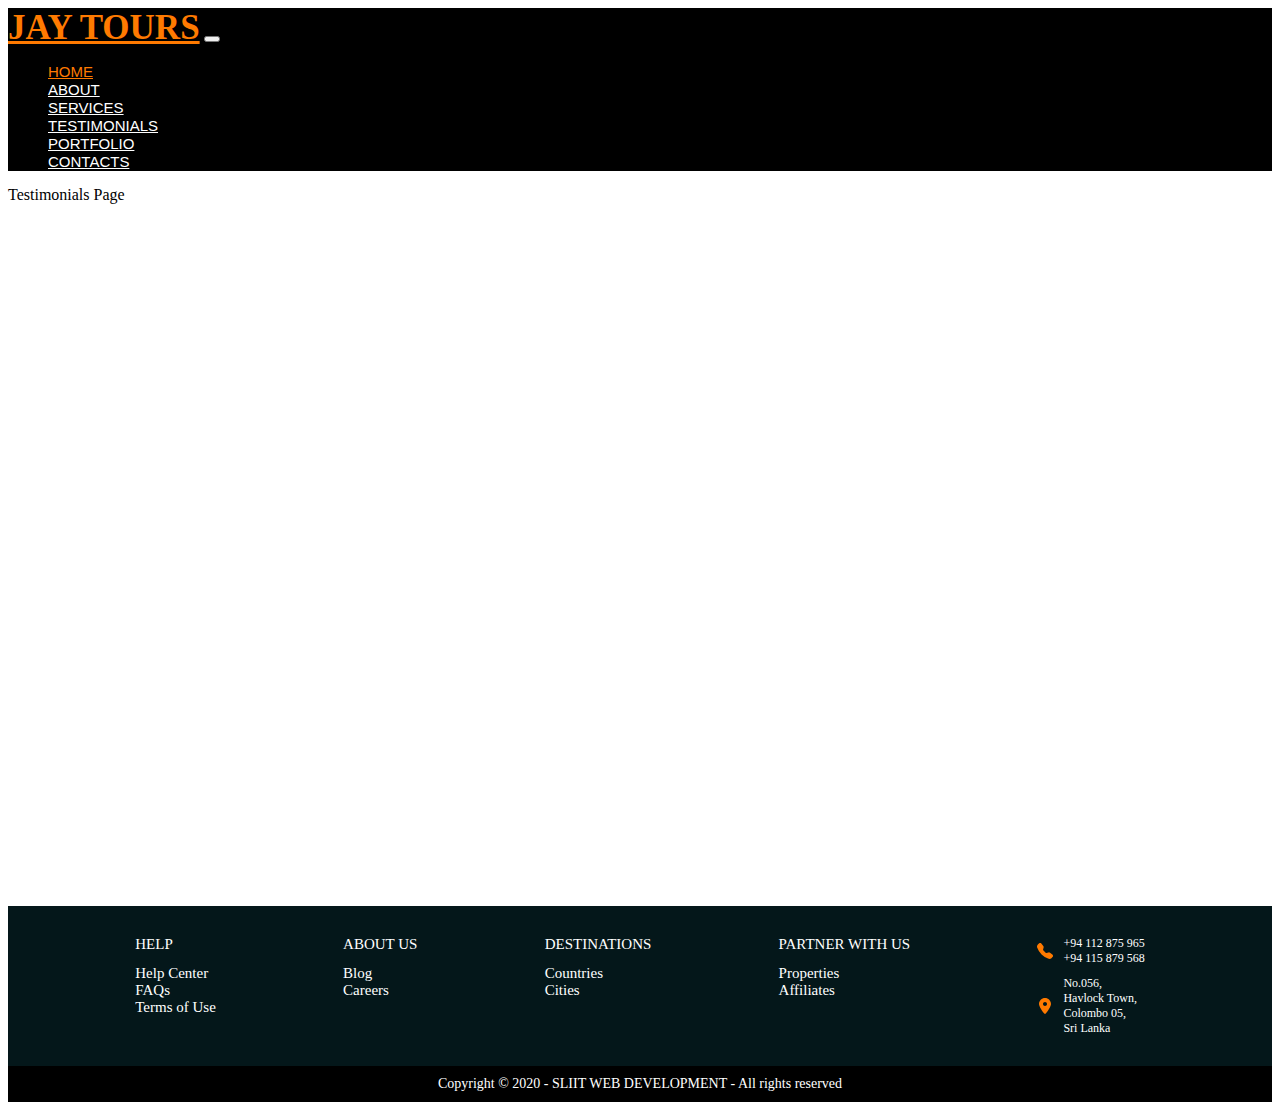
<file: testimonials.html>
<!DOCTYPE html>
<html lang="en">
  <head>
    <meta charset="UTF-8" />
    <meta name="viewport" content="width=device-width, initial-scale=1.0" />
    <title>Travel</title>
    <link
      href="https://cdn.jsdelivr.net/npm/bootstrap@5.3.2/dist/css/bootstrap.min.css"
      rel="stylesheet"
      integrity="sha384-T3c6CoIi6uLrA9TneNEoa7RxnatzjcDSCmG1MXxSR1GAsXEV/Dwwykc2MPK8M2HN"
      crossorigin="anonymous"
    />
    <link rel="stylesheet" type="text/css" href="styles.css" />
  </head>
  <body>
    <header class="container">
      <nav class="navbar navbar-expand-lg bg-body-secondary">
        <div class="container-fluid">
          <a class="navbar-brand" href="/index.html">JAY TOURS</a>
          <button
            class="navbar-toggler"
            type="button"
            data-bs-toggle="collapse"
            data-bs-target="#navbarNav"
            aria-controls="navbarNav"
            aria-expanded="false"
            aria-label="Toggle navigation"
          >
            <span class="navbar-toggler-icon"></span>
          </button>
          <div
            class="collapse navbar-collapse justify-content-end"
            id="navbarNav"
          >
            <ul class="navbar-nav">
              <li class="nav-item">
                <a
                  class="nav-link active"
                  aria-current="page"
                  href="/index.html"
                  >HOME</a
                >
              </li>
              <li class="nav-item">
                <a class="nav-link" href="/about.html">ABOUT</a>
              </li>
              <li class="nav-item">
                <a class="nav-link" href="/services.html">SERVICES</a>
              </li>
              <li class="nav-item">
                <a class="nav-link" href="/testimonials.html">TESTIMONIALS</a>
              </li>
              <li class="nav-item">
                <a class="nav-link" href="/portfolio.html">PORTFOLIO</a>
              </li>
              <li class="nav-item">
                <a class="nav-link" href="/contacts.html">CONTACTS</a>
              </li>
            </ul>
          </div>
        </div>
      </nav>
    </header>
    <main class="main-content">Testimonials Page</main>
    <footer class="footer-styles">
        <div class="footer-itemset">
          <div class="footer-nav-title">Help</div>
          <div>
            <div>Help Center</div>
            <div>FAQs</div>
            <div>Terms of Use</div>
          </div>
        </div>
        <div class="footer-itemset">
          <div class="footer-nav-title">About us</div>
          <div>
            <div>Blog</div>
            <div>Careers</div>
          </div>
        </div>
        <div class="footer-itemset">
          <div class="footer-nav-title">Destinations</div>
          <div>
            <div>Countries</div>
            <div>Cities</div>
          </div>
        </div>
        <div class="footer-itemset">
          <div class="footer-nav-title">Partner with us</div>
          <div>
            <div>Properties</div>
            <div>Affiliates</div>
          </div>
        </div>
        <div class="contact-details">
          <div class="contact-items">
            <svg
              xmlns="http://www.w3.org/2000/svg"
              width="16"
              height="16"
              fill="currentColor"
              class="bi bi-telephone-fill"
              viewBox="0 0 16 16"
            >
              <path
                fill-rule="evenodd"
                class="icon-color"
                d="M1.885.511a1.745 1.745 0 0 1 2.61.163L6.29 2.98c.329.423.445.974.315 1.494l-.547 2.19a.678.678 0 0 0 .178.643l2.457 2.457a.678.678 0 0 0 .644.178l2.189-.547a1.745 1.745 0 0 1 1.494.315l2.306 1.794c.829.645.905 1.87.163 2.611l-1.034 1.034c-.74.74-1.846 1.065-2.877.702a18.634 18.634 0 0 1-7.01-4.42 18.634 18.634 0 0 1-4.42-7.009c-.362-1.03-.037-2.137.703-2.877L1.885.511z"
              />
            </svg>
            <div>
              <div>+94 112 875 965</div>
              <div>+94 115 879 568</div>
            </div>
          </div>
  
          <div class="contact-items">
            <svg
              xmlns="http://www.w3.org/2000/svg"
              width="16"
              height="16"
              fill="currentColor"
              viewBox="0 0 384 512"
            >
              <!--! Font Awesome Free 6.1.1 by @fontawesome - https://fontawesome.com License - https://fontawesome.com/license/free (Icons: CC BY 4.0, Fonts: SIL OFL 1.1, Code: MIT License) Copyright 2022 Fonticons, Inc. -->
              <path
                class="icon-color"
                d="M168.3 499.2C116.1 435 0 279.4 0 192C0 85.96 85.96 0 192 0C298 0 384 85.96 384 192C384 279.4 267 435 215.7 499.2C203.4 514.5 180.6 514.5 168.3 499.2H168.3zM192 256C227.3 256 256 227.3 256 192C256 156.7 227.3 128 192 128C156.7 128 128 156.7 128 192C128 227.3 156.7 256 192 256z"
              />
            </svg>
            <div>
              <div>No.056,</div>
              <div>Havlock Town,</div>
              <div>Colombo 05,</div>
              <div>Sri Lanka</div>
            </div>
          </div>
        </div>
      </footer>
      <div class="copyright-notice">
        Copyright &copy; 2020 - SLIIT WEB DEVELOPMENT - All rights reserved
      </div>
  </body>
</html>
</file>
<file: styles.css>
.main-content{
  height: 80vh !important;
}

.container {
  margin: auto 0px !important;
  max-width: 100% !important;
  padding-right: 0px !important;
  padding-left: 0px !important;
}

.navbar-brand {
  font-size: 35px !important;
  font-weight: 700;
  color: rgb(255, 122, 0);
}

.navbar-brand:hover{
  color: rgb(235, 156, 83) !important;
}

.navbar {
  padding: 0% !important;
}

.navbar-nav {
  font-size: 15px;
  font-weight: 400;
}

.nav-link {
  color: white !important;
  font-family: "Lucida Sans", "Lucida Sans Regular", "Lucida Grande",
    "Lucida Sans Unicode", Geneva, Verdana, sans-serif;
}

.active {
  color: rgb(255, 122, 0) !important;
}

.bg-body-secondary {
  background-color: black !important;
}

.image-style {
  width: 100%;
  height: 30rem;
}

.section-title {
  text-transform: uppercase;
  font-size: 35px;
  font-weight: 400;
  font-family: "Lucida Sans", "Lucida Sans Regular", "Lucida Grande",
    "Lucida Sans Unicode", Geneva, Verdana, sans-serif;
}

#top-destinations {
  display: flex;
  gap: 2rem;
  color: black;
  justify-content: center;
  margin-top: 20px !important;
}

.destination-section,
.team-leads-section,
.travelers-overhead-section,
.contact-us-section {
  text-align: center;
  margin: 45px 0px !important;
  color: rgb(255, 122, 0);
}

.subtopic {
  color: black;
  margin-right: 22rem !important;
  margin-left: 22rem !important;
  font-weight: 400;
  line-height: 18px;
  font-size: 14px;
  font-family: "Lucida Sans", "Lucida Sans Regular", "Lucida Grande",
    "Lucida Sans Unicode", Geneva, Verdana, sans-serif;
}

#team-leads-data {
  display: flex;
  gap: 3rem;
  color: black;
  justify-content: center;
  margin-top: 20px !important;
}

.section-title {
  text-transform: uppercase;
  font-size: 35px;
  font-weight: 400;
  font-family: "Lucida Sans", "Lucida Sans Regular", "Lucida Grande",
    "Lucida Sans Unicode", Geneva, Verdana, sans-serif;
}

.testimonials-section {
  text-align: center;
  margin: 70px auto !important;
  color: rgb(255, 122, 0);
  background-color: rgb(4, 23, 26);
}

#testimonials {
  display: flex;
  gap: 4rem;
  justify-content: center;
  padding-top: 50px;
  padding-bottom: 50px;
}

#overhead-details {
  display: flex;
  gap: 0.7rem;
  justify-content: center;
  padding-top: 20px;
  margin: 0px 70px;
}

.card {
  border: 1px solid #d0d3d0;
  border-bottom: 4px solid #71a0d4;
  padding-top: 15px;
  padding-bottom: 15px;
  padding-inline: 40px;
}

.cardTitle {
  font-size: 25px;
  color: #71a0d4;
  margin-bottom: 1px;
}

.locationName {
  font-size: 15px;
  color: gray;
}

.reviewInShort {
  font-size: 19px;
  line-height: 23px;
  color: #414244;
  font-weight: 500;
  margin-top: 20px;
  margin-bottom: 0px;
}

.seeMoreText {
  color: #71a0d4;
  font-size: 19px;
}

.personName {
  font-size: 15px;
  margin-top: 20px;
  color: gray;
}

.submit-button {
  border-radius: 4px;
  text-transform: uppercase;
  background-color: #4a9dd4;
  color: white;
  border: none;
  padding-top: 3px;
  padding-left: 20px;
  padding-right: 20px;
  font-size: 20px;
  width: 230px;
}

.contact-us-form {
  display: flex;
  flex-direction: column;
  gap: 15px;
  justify-content: center;
  margin-top: 25px;
  width: 420px;
}

.name-field {
  display: inline-flex;
  gap: 15px;
  justify-content: center;
  width: 100%;
}

.input-style {
  padding-top: 5px;
  padding-bottom: 5px;
  padding-inline: 8px;
  border: 1px solid #d0d3d0;
  border-radius: 4px;
  width: 100%;
}

.checkbox-style {
  color: #d0d3d0;
}

.checkbox-label {
  color: #414244;
  font-weight: 500;
}

.form-style {
  display: flex;
  justify-content: center !important;
}

.footer-styles {
  display: flex;
  justify-content: space-evenly;
  background-color: rgb(4, 23, 26);
  color: white;
  padding-top: 30px;
  padding-bottom: 30px;
  font-size: 15px;
}

.footer-nav-title {
  text-transform: uppercase;
}

.footer-itemset {
  display: flex;
  flex-direction: column;
  gap: 12px;
}

.icon-size {
  width: 18px;
  height: 18px;
}

.contact-items {
  display: flex;
  gap: 10px;
  align-items: center;
}

.contact-details {
  display: flex;
  flex-direction: column;
  gap: 10px;
  font-size: 12px;
}

.copyright-notice {
  text-align: center;
  padding-top: 10px;
  padding-bottom: 10px;
  font-size: 14px;
  font-weight: 500;
  color: white;
  background-color: black;
}

.icon-color {
  color: rgb(255, 122, 0);
}
</file>
